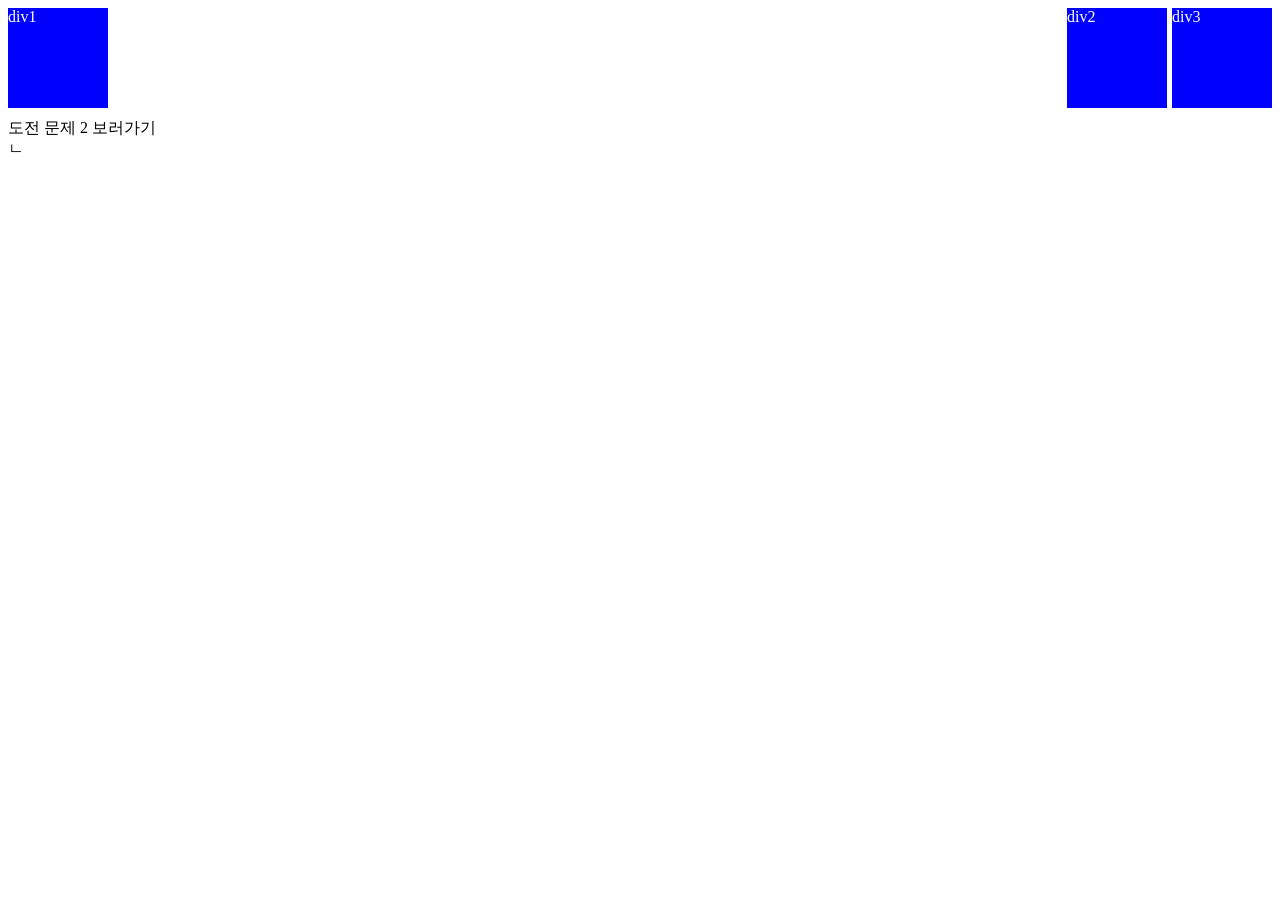
<file: index.html>
<!DOCTYPE html>
<html lang="en">

<head>
    <meta charset="UTF-8">
    <meta http-equiv="X-UA-Compatible" content="IE=edge">
    <meta name="viewport" content="width=device-width, initial-scale=1.0">
    <link rel="stylesheet" href="style.css">
    <title>Document</title>
</head>

<body>
    <div class="main">
        <div class="box">
            div1
        </div>
        <div class="sub-main">
            <div class="box mr-5">
                div2
            </div>
            <div class="box">
                div3
            </div>
        </div>
    </div>
    <div class="next">
        <a href="index2.html" class="next-a">도전 문제 2 보러가기</a>
    </div>

</body>

</html>
ㄴ
</file>
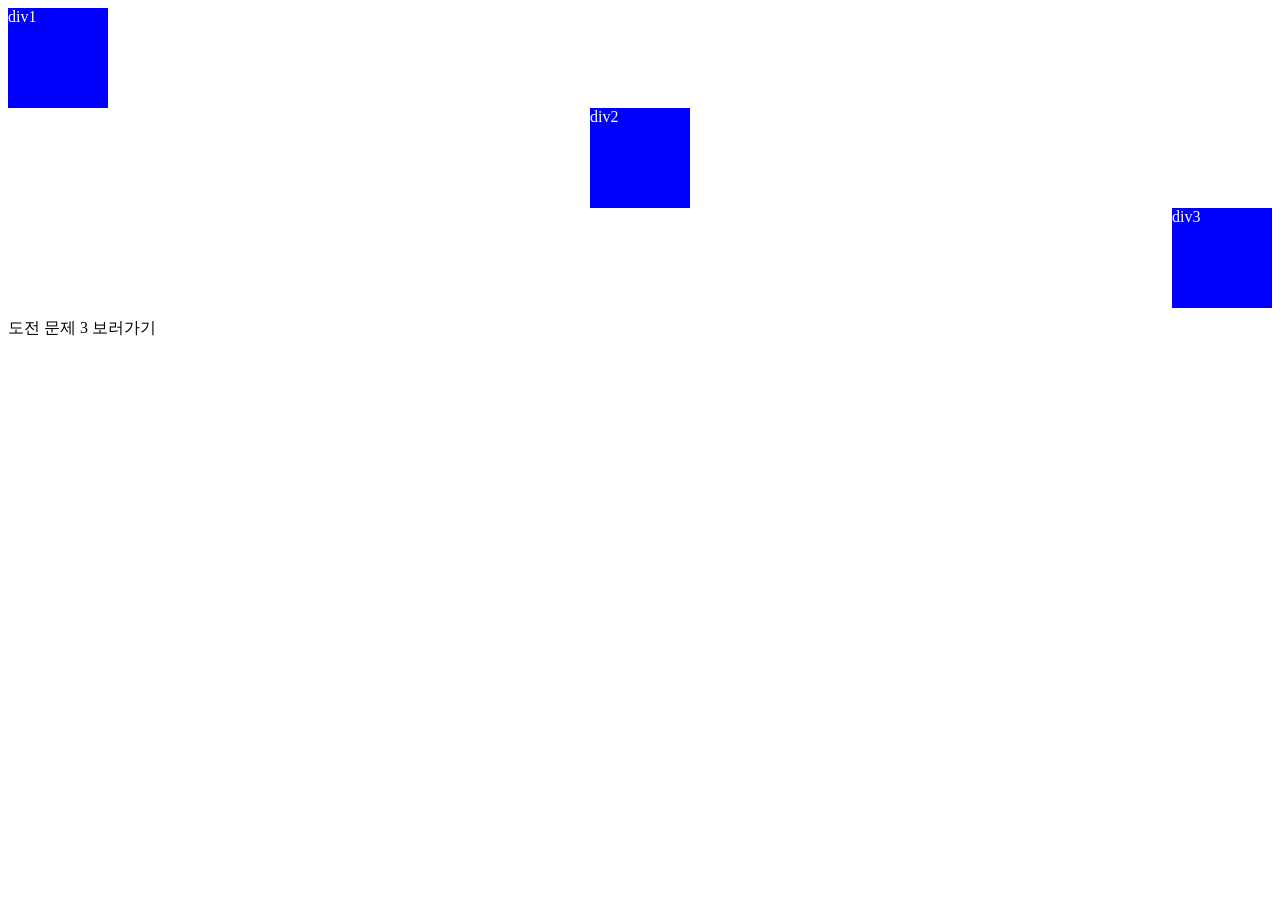
<file: index2.html>
<!DOCTYPE html>
<html lang="en">

<head>
    <meta charset="UTF-8">
    <meta http-equiv="X-UA-Compatible" content="IE=edge">
    <meta name="viewport" content="width=device-width, initial-scale=1.0">
    <link rel="stylesheet" href="style2.css">
    <title>Document</title>
</head>

<body>
    <div class="main">
        <div class="box">
            div1
        </div>

        <div class="box box-center">
            div2
        </div>
        <div class="box box-end">
            div3
        </div>
    </div>
        <div class="next">
        <a href="index3.html" class="next-a">도전 문제 3 보러가기</a>
    </div>

</body>

</html>
</file>
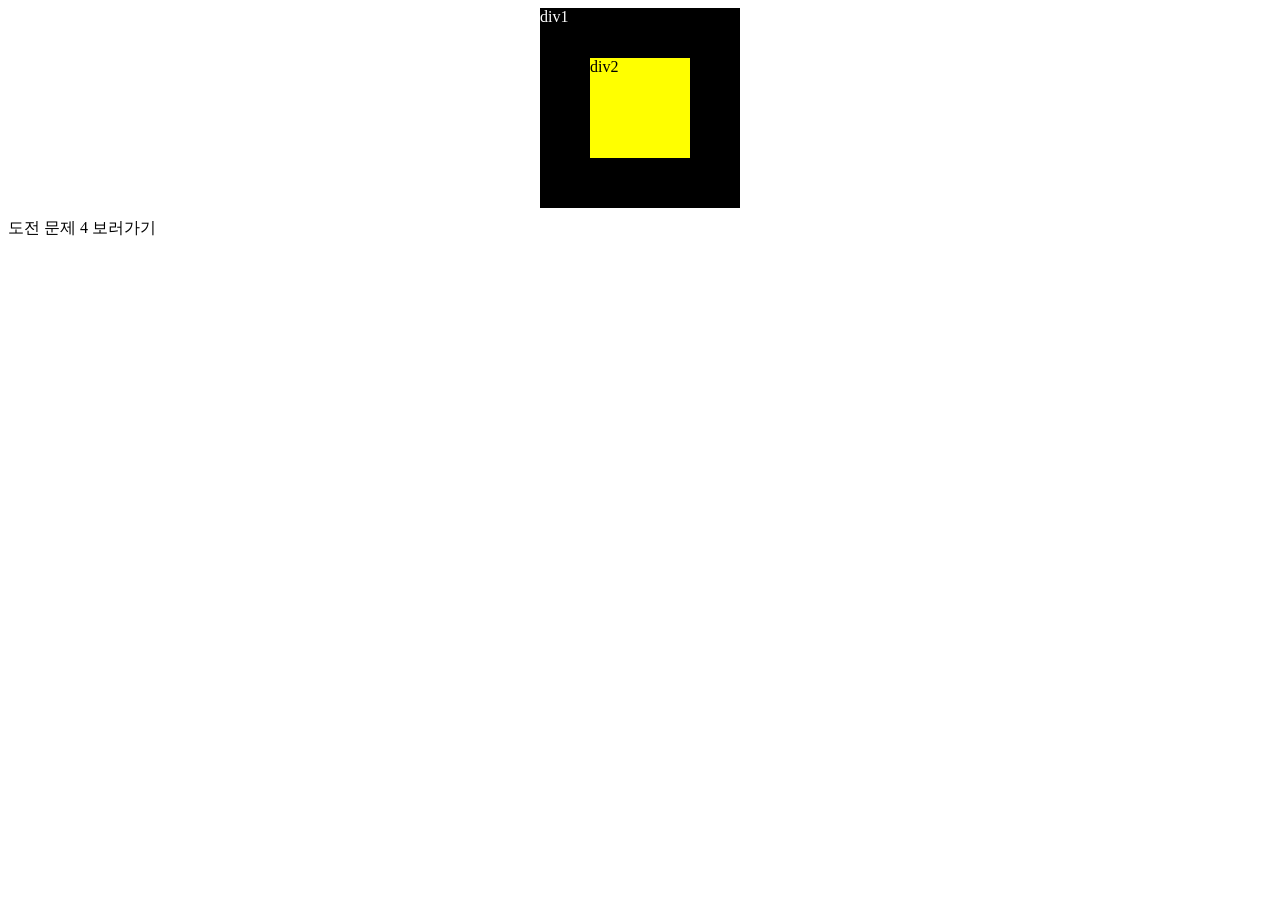
<file: index3.html>
<!DOCTYPE html>
<html lang="en">

<head>
    <meta charset="UTF-8">
    <meta http-equiv="X-UA-Compatible" content="IE=edge">
    <meta name="viewport" content="width=device-width, initial-scale=1.0">
    <link rel="stylesheet" href="style3.css">
    <title>Document</title>
</head>

<body>
    <div class="main">
        <div class="box-big">
            div1
            <div class="box box-position">
                div2
            </div>
        </div>
    </div>
    <div class="next">
        <a href="index4.html" class="next-a">도전 문제 4 보러가기</a>
    </div>

</body>

</html>
</file>
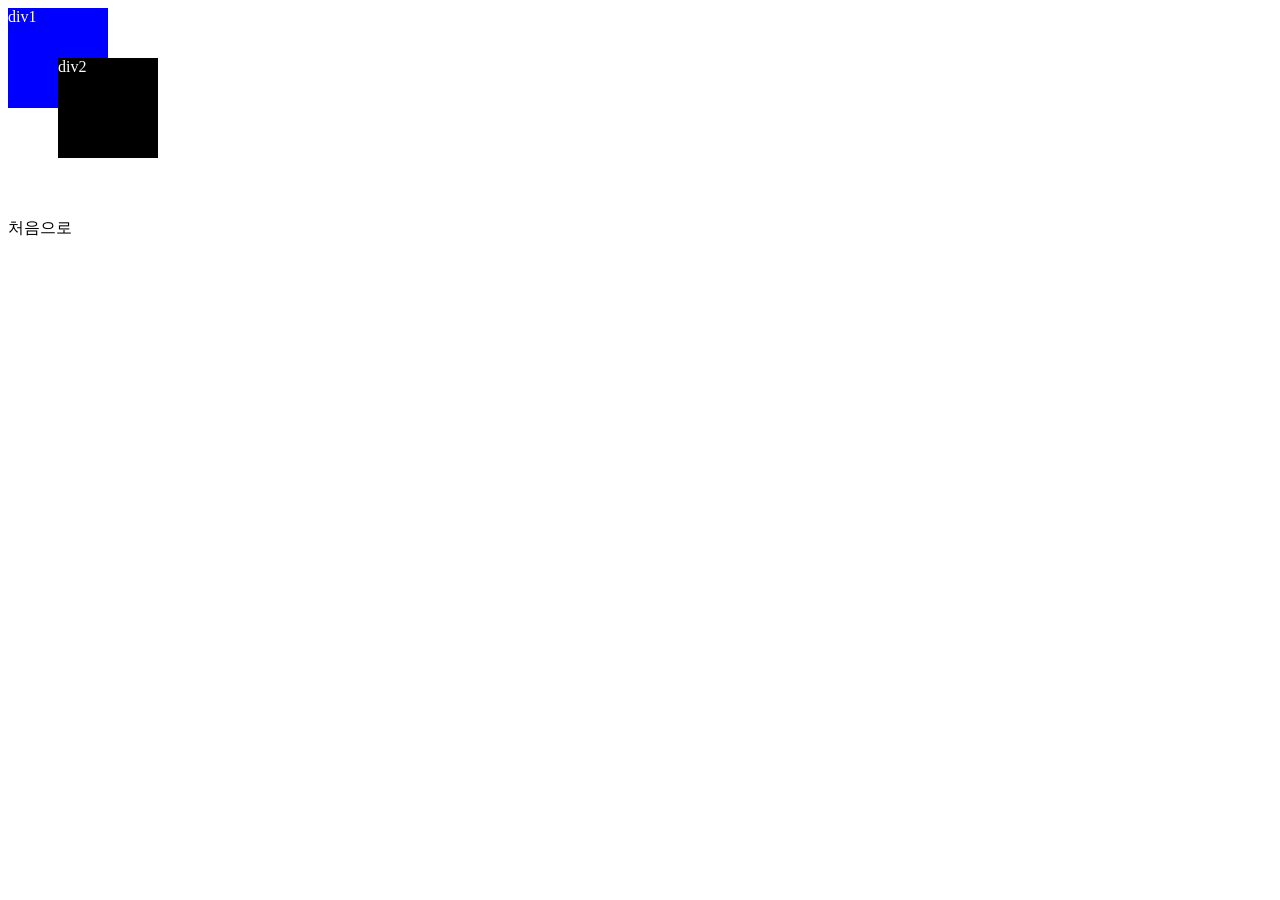
<file: index4.html>
<!DOCTYPE html>
<html lang="en">

<head>
    <meta charset="UTF-8">
    <meta http-equiv="X-UA-Compatible" content="IE=edge">
    <meta name="viewport" content="width=device-width, initial-scale=1.0">
    <link rel="stylesheet" href="style4.css">
    <title>Document</title>
</head>

<body>
    <div class="box">
        div1
    </div>
    <div class="box box-2 box-position">
        div2
    </div>
    <div class="next">
        <a href="index.html" class="next-a">처음으로</a>
    </div>

</body>

</html>
</file>
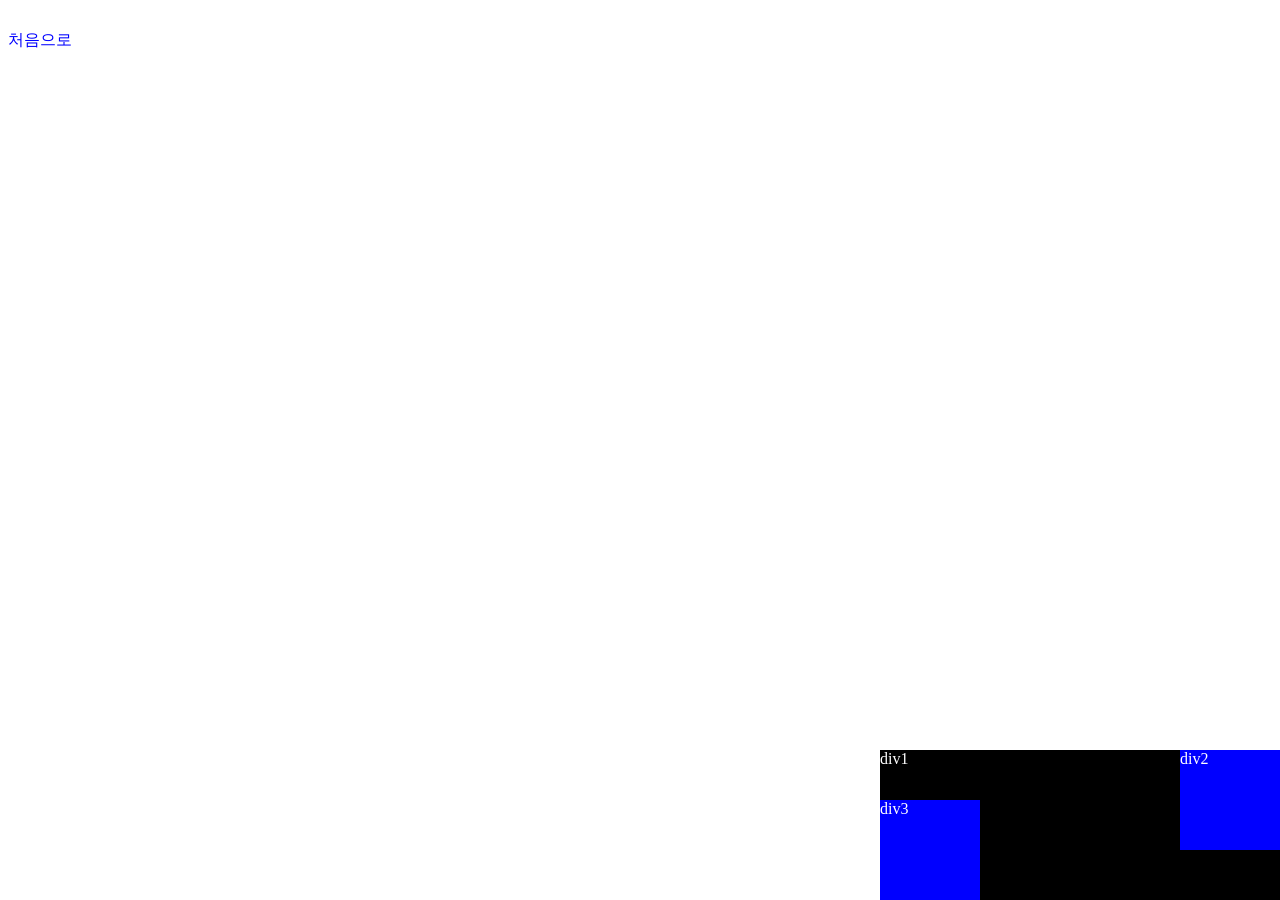
<file: index5.html>
<!DOCTYPE html>
<html lang="en">

<head>
    <meta charset="UTF-8">
    <meta http-equiv="X-UA-Compatible" content="IE=edge">
    <meta name="viewport" content="width=device-width, initial-scale=1.0">
    <link rel="stylesheet" href="style5.css">
    <title>Document</title>
</head>

<body>
    <div class="next">
        <a href="index.html" class="next-a">처음으로</a>
    </div>
    <div class="box-big">
        div1
        <div class="box box-top">
            div2
        </div>
        <div class="box box-bottom">
            div3
        </div>
    </div>
</body>

</html>
</file>
<file: style.css>
.main {
  display: flex; 
  justify-content: space-between;
}
.box {
  width: 100px;
  height: 100px;
  background-color: blue;
  color: white;
}
.sub-main {
  display: flex;
}
.mr-5 {
  margin-right: 5px;
}
.next {
  margin-top: 10px;
}
.next-a {
  text-decoration: none;
  color: black;
}
.next-a:hover {
  text-decoration: underline;
}
</file>
<file: style2.css>
.main {
  display; flex;display: flex;
  flex-direction: column;
}
.box {
  width: 100px;
  height: 100px;
  background-color: blue;
  color: white;
}
.box-center {
  align-self: center;
}
.box-end {
  align-self: flex-end;
}
.next {
  margin-top: 10px;
}
.next-a {
  text-decoration: none;
  color: black;
}
.next-a:hover {
  text-decoration: underline;
}
</file>
<file: style3.css>
.main {
  display: flex;
  justify-content: center;
}
.box {
  width: 100px;
  height: 100px;
  background-color: yellow;
  color: black;
}
.box-big {
  width: 200px;
  height: 200px;
  background-color: black;
  color: white;
  position: relative;
}
.box-position {
  position: absolute;
  left: 50px;
  top: 50px;
}
.next {
  margin-top: 10px;
}
.next-a {
  text-decoration: none;
  color: black;
}
.next-a:hover {
  text-decoration: underline;
}
</file>
<file: style4.css>
.box {
  width: 100px;
  height: 100px;
  background-color: blue;
  color: white;
}
.box-2 {
  background-color: black;
}
.box-position {
  position: relative;
  left: 50px;
  top: -50px;
}
.next {
  margin-top: 10px;
}
.next-a {
  text-decoration: none;
  color: black;
}
.next-a:hover {
  text-decoration: underline;
}
</file>
<file: style5.css>
.box {
  width: 100px;
  height: 100px;
  background-color: blue;
  color: white;
}
.box-big {
  width: 400px;
  height: 150px;
  background-color: black;
  color: white;
  position: absolute;
  right:0px;
  bottom:0px;
}
.box-top {
  position: absolute;
  top: 0;
  right: 0;
}
.box-bottom {
  position: absolute;
  bottom: 0;
  left: 0;
}
.next {
  margin-top: 30px;
}
.next-a {
  text-decoration: none;
  color: blue;
}
.next-a:hover {
  text-decoration: underline;
}
</file>
